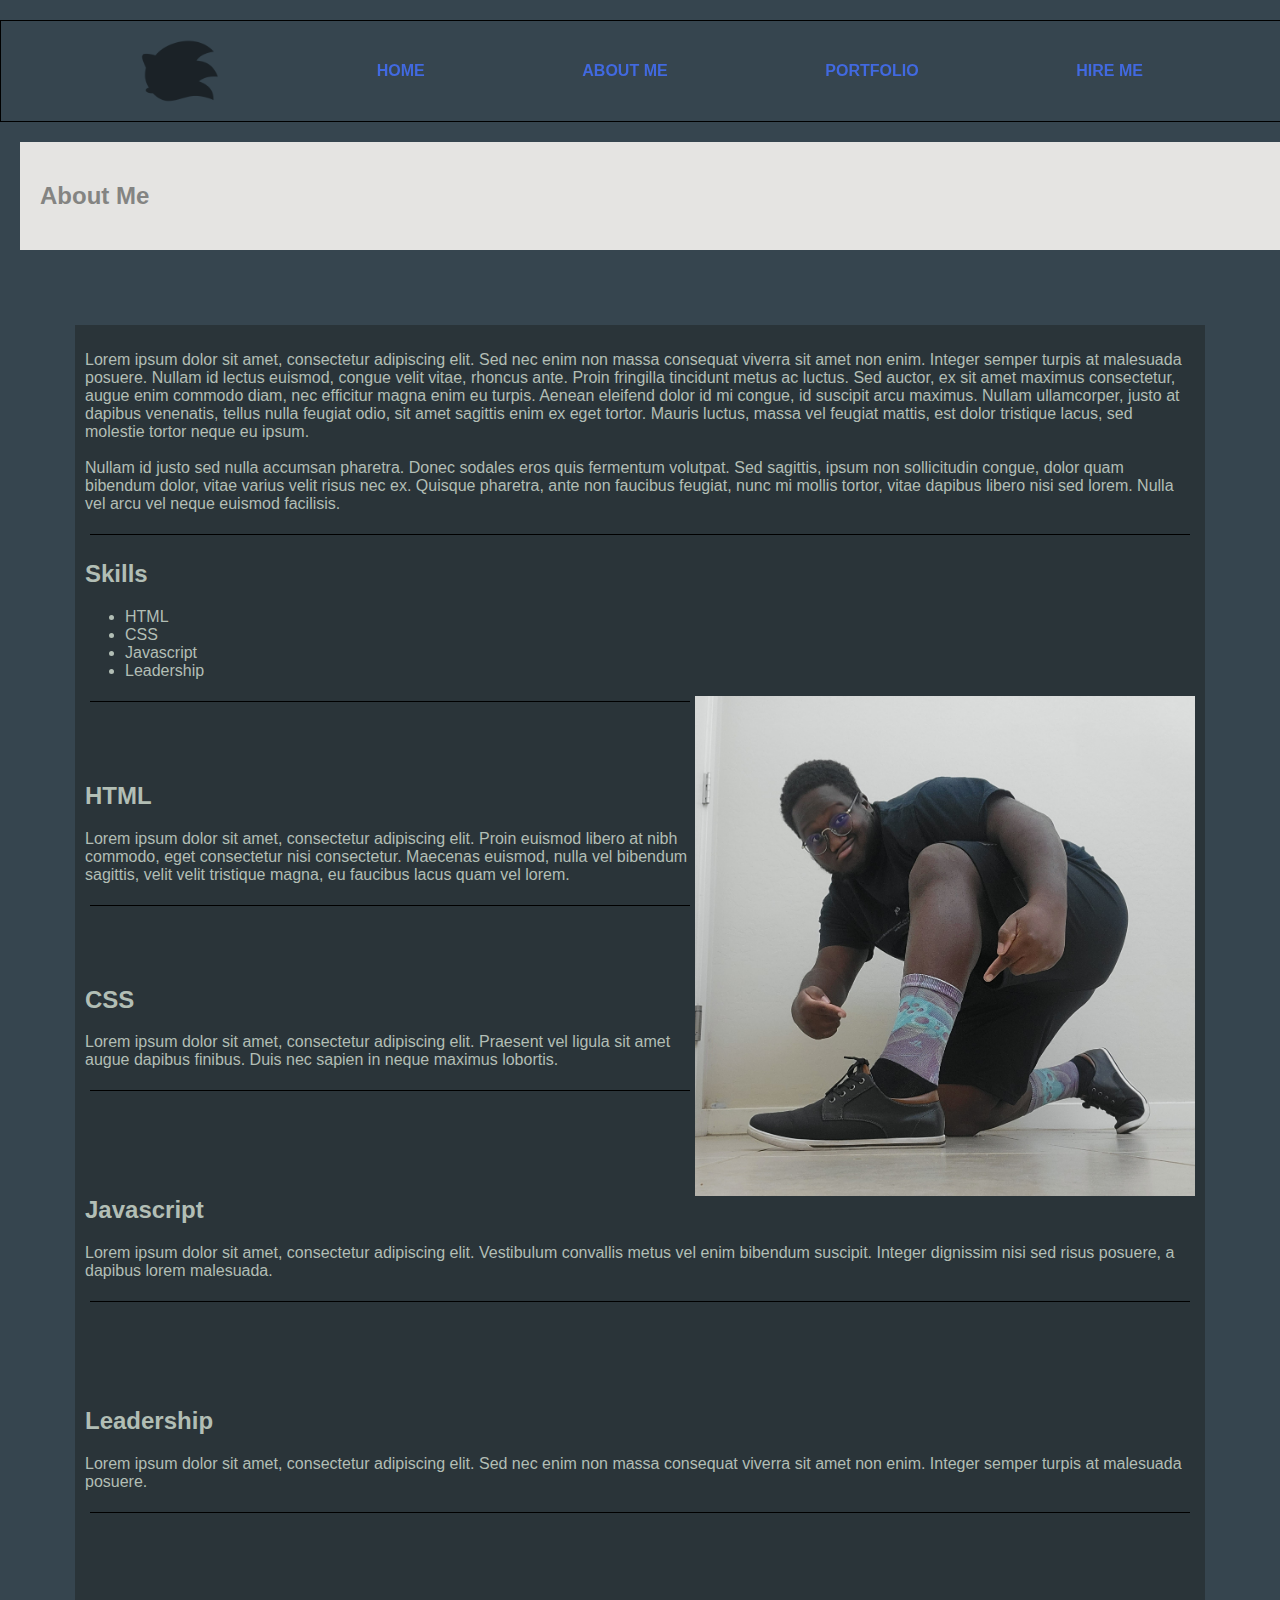
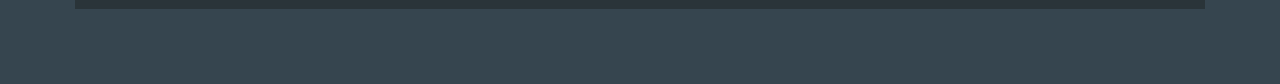
<file: about.html>
<!DOCTYPE html>
<html lang="en">
<head>
    <meta charset="UTF-8">
    <meta http-equiv="X-UA-Compatible" content="IE=edge">
    <meta name="viewport" content="width=device-width, initial-scale=1.0">
    <link rel="stylesheet" href="style.css">
    <title>About Me</title>
</head>
<body>
    <nav>
        <div>
            <img src="TranLogo2.png" class="TranLogo2">

            <a href="index.html">HOME</a>

            <a href="about.html">ABOUT ME</a>

            <a href="portfolio.html">PORTFOLIO</a>

            <a href="hireMe.html">HIRE ME</a>
        </div>

        <section class="upperThird">
            <h2>About Me</h2>
        </section>

        <section class="whole">
            <section class="aboutYou">
                <p>
                    Lorem ipsum dolor sit amet, consectetur adipiscing elit. Sed nec enim non massa consequat viverra sit amet non enim. Integer semper turpis at malesuada posuere. Nullam id lectus euismod, congue velit vitae, rhoncus ante. Proin fringilla tincidunt metus ac luctus. Sed auctor, ex sit amet maximus consectetur, augue enim commodo diam, nec efficitur magna enim eu turpis. Aenean eleifend dolor id mi congue, id suscipit arcu maximus. Nullam ullamcorper, justo at dapibus venenatis, tellus nulla feugiat odio, sit amet sagittis enim ex eget tortor. Mauris luctus, massa vel feugiat mattis, est dolor tristique lacus, sed molestie tortor neque eu ipsum. 
                    <br>
                    <br>
                    Nullam id justo sed nulla accumsan pharetra. Donec sodales eros quis fermentum volutpat. Sed sagittis, ipsum non sollicitudin congue, dolor quam bibendum dolor, vitae varius velit risus nec ex. Quisque pharetra, ante non faucibus feugiat, nunc mi mollis tortor, vitae dapibus libero nisi sed lorem. Nulla vel arcu vel neque euismod facilisis.
                </p>
            </section>

            <p class="divided">
                <span></span>
                <span class="divider"></span>
                <span></span>
              </p>
            
            <section>
                <h2>Skills</h2>
                <ul>
                    <li>HTML</li>
                    <li>CSS</li>
                    <li>Javascript</li>
                    <li>Leadership</li>
                </ul>
                <img class="pose" height="500px" width="500px" src="izzypose.jpg">
            </section>

            <p class="divided">
                <span></span>
                <span class="divider"></span>
                <span></span>
              </p>

            <section class="html">
                <h2>HTML</h2>
                <p>
                    Lorem ipsum dolor sit amet, consectetur adipiscing elit. Proin euismod libero at nibh commodo, eget consectetur nisi consectetur. Maecenas euismod, nulla vel bibendum sagittis, velit velit tristique magna, eu faucibus lacus quam vel lorem.
                </p>
            </section>

            <p class="divided">
                <span></span>
                <span class="divider"></span>
                <span></span>
              </p>

            <section class="css">
                <h2>CSS</h2>
                <p>
                    Lorem ipsum dolor sit amet, consectetur adipiscing elit. Praesent vel ligula sit amet augue dapibus finibus. Duis nec sapien in neque maximus lobortis.
                </p>
            </section>

            <p class="divided">
                <span></span>
                <span class="divider"></span>
                <span></span>
              </p>

            <section class="javascript">
                <h2>Javascript</h2>
                <p>
                    Lorem ipsum dolor sit amet, consectetur adipiscing elit. Vestibulum convallis metus vel enim bibendum suscipit. Integer dignissim nisi sed risus posuere, a dapibus lorem malesuada.
                </p>
            </section>

            <p class="divided">
                <span></span>
                <span class="divider"></span>
                <span></span>
              </p>

            <section class="lead">
                <h2>Leadership</h2>
                <p>
                    Lorem ipsum dolor sit amet, consectetur adipiscing elit. Sed nec enim non massa consequat viverra sit amet non enim. Integer semper turpis at malesuada posuere.
                </p>
            </section>

            <p class="divided">
                <span></span>
                <span class="divider"></span>
                <span></span>
              </p>
            
        </section>

    </nav>
</body>
</html>
</file>
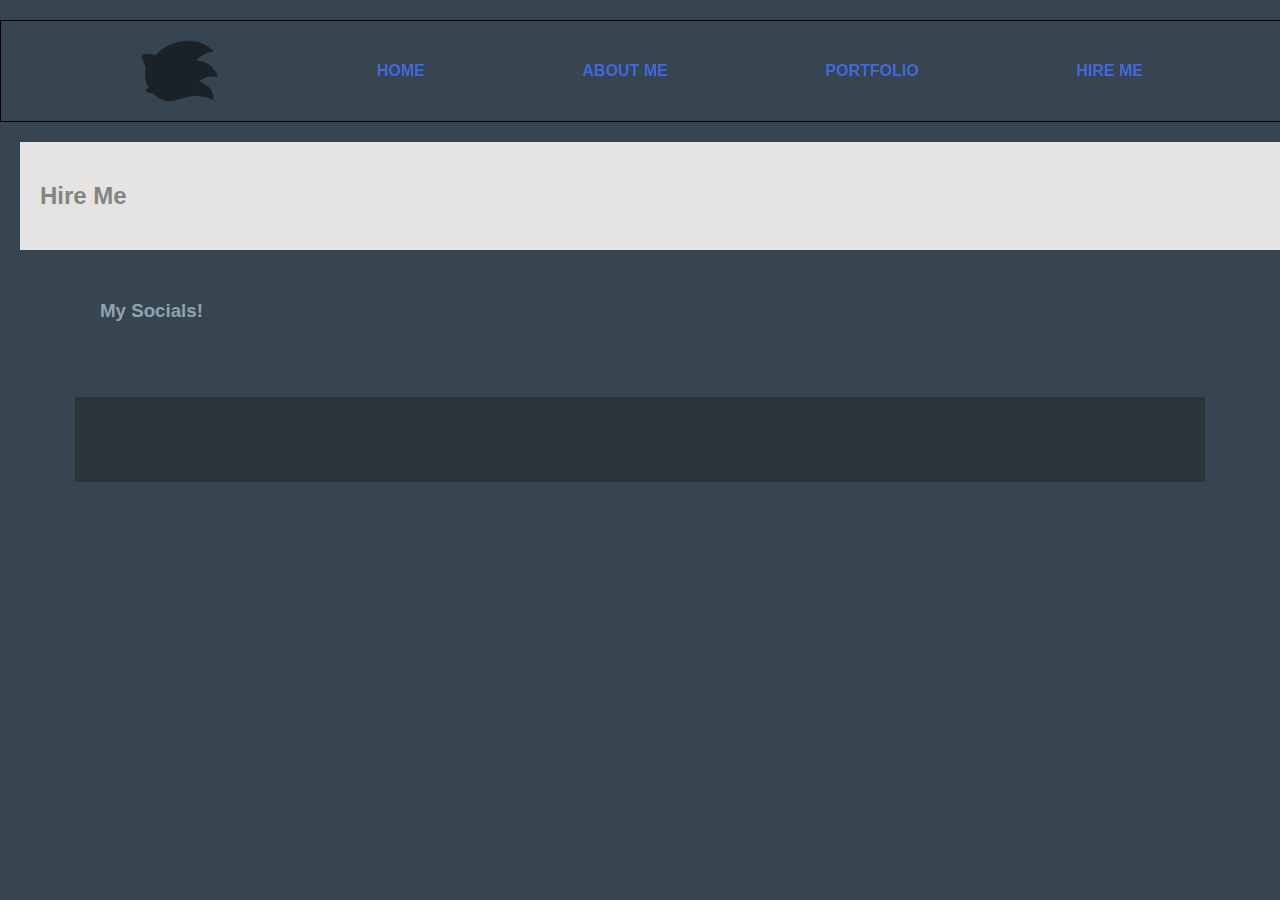
<file: hireMe.html>
<!DOCTYPE html>
<html lang="en">
<head>
    <meta charset="UTF-8">
    <meta http-equiv="X-UA-Compatible" content="IE=edge">
    <meta name="viewport" content="width=device-width, initial-scale=1.0">
    <link rel="stylesheet" href="style.css">
    <title>Hire Me</title>
</head>
<body>
    <nav>
        <div>
            <img src="TranLogo2.png" class="TranLogo2">

            <a href="index.html">HOME</a>

            <a href="about.html">ABOUT ME</a>

            <a href="portfolio.html">PORTFOLIO</a>

            <a href="hireMe.html">HIRE ME</a>
        </div>

        <section class="upperThird">
            <h2>Hire Me</h2>
        </section>
        
        <section class="socials">
            <h3>My Socials!</h3>
        </section>

        <section class="whole">
            
    
        </section>

    </nav>
</body>
</html>
</file>
<file: style.css>
body{
    margin: 0;
    padding: 0;
    font-family: sans-serif;
    background-color: rgb(54, 69, 79);
}

.TranLogo2{
    width: 100px;
    height: 100px;
} 


nav div{
    display: inline-block;
    list-style: none;
    
    display: flex;
    height: 100px;
    align-items: center;
    justify-content: space-between;
    margin: 20px 0;
    padding: 0px 10%;
    border: 1px solid black;
    width: 80%;
    overflow: hidden;
}

a{
    color: rgb(255, 255, 255);
    font-weight: bold;
    font-family: sans-serif;
    padding: 10px;
    background-color: rgb(145, 163, 176);
    text-decoration: none;
    overflow: hidden;
    background: linear-gradient(to right, midnightblue, midnightblue 50%, royalblue 50%);
    background-clip: text;
    -webkit-background-clip: text;
    -webkit-text-fill-color: transparent;
    background-size: 200% 100%;
    background-position: 100%;
    transition: background-position 275ms ease;
}

a:hover {
    background-position: 0 100%;
  }

.transform{
    background-color:red;
  }

.upperThird{
    display: flex;
    font-family: sans-serif;
    color:rgb(132, 132, 130);
    height: 100%;
    width: 100%;
    background-color: rgb(229, 228, 226);
    margin: 20px;
    padding: 20px;
}

.whole{
    color: rgb(178, 190, 181);
    margin: 75px;
    padding: 10px 10px 75px 10px;
    background-color: rgb(42, 52, 57);
}

.quote{
    margin: 60px 0 0 0;
}

.right{
    float: right;
}

.aboutYou{
    font-family: sans-serif;
    
}

.pose{
    float: right;
}

.html{
    margin-top: 75px; 
}

.css{
    margin-top: 75px;
}

.javascript{
    margin-top: 100px;
}

.lead{
    margin-top: 100px;
}

.divided {
    display: flex;
    align-items: center;
  }
  
  .divider {
    flex-grow: 1;
    border-bottom: 1px solid black;
    margin: 5px
  }

  .website1{
    display: flex;
    padding-left: 900px;
  }

  .righttext{
    display: flex;
    flex-direction: row-reverse;
  }

  .gitcalc{
    display: flex;
    padding: 100px 200px 0 50px;
  }

  .socials{
    margin-left: 100px;
    margin-top: 50px;
    color: rgb(145, 163, 176);
  }
</file>
